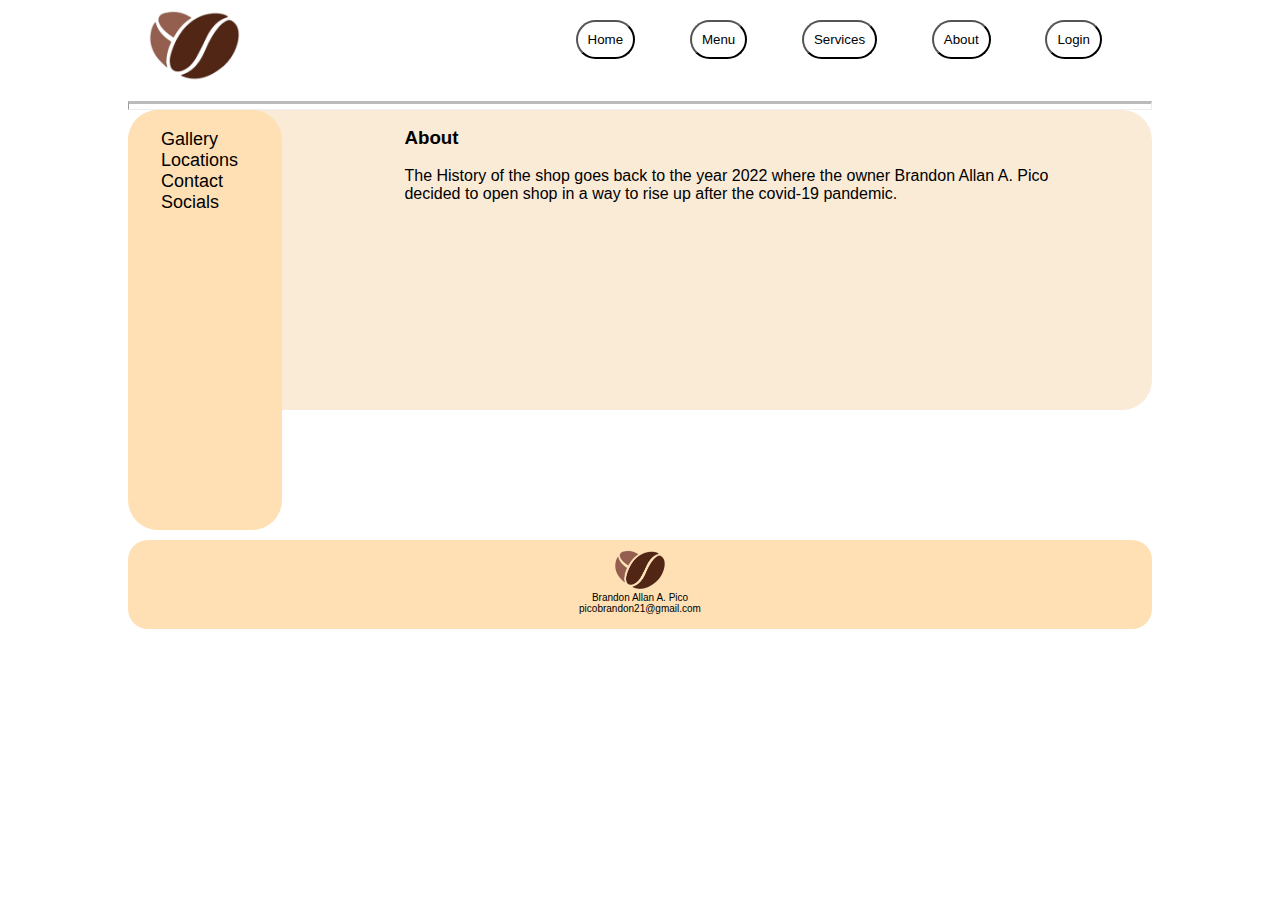
<file: About.html>
<!DOCTYPE html>
<html lang="en">
<head>
    <meta charset="UTF-8">
    <meta name="viewport" content="width=device-width, initial-scale=1.0">
    <title>Kohi</title>
    <link rel="stylesheet" href="About.css">
</head>
<body>
    <div id="wrapper-div">
    <div id="logo-nav-div" class="clearfix">
    <div id="logo-div">
        <a href="index.html"><img src="images/cbean.png" width="60%"></a>
    </div>

    <div class="nav-div">
            <a class="textnav mx-lg-2" href="index.html">
                <button class="button">Home</button></a>
            <a class="textnav mx-lg-2" href="Menu.html">
                <button class="button">Menu</button></a>
            <a class="textnav mx-lg-2" href="Services.html">
                <button class="button">Services</button></a>
            <a class="textnav mx-lg-2" href="About.html">
                <button class="button">About</button></a>
            <a class="textnav mx-lg-2" href="#">
                <button class="button">Login</button></a>
    </div>
    </div>


    <hr class="solid">

    <div id="container">
    <ul class="sidebar-div">
        <li class="nav-item"><a href="#">Gallery</a></li>
        <li class="nav-item"><a href="#">Locations</a></li>
        <li class="nav-item"><a href="#">Contact</a></li>
        <li class="nav-item"><a href="#">Socials</a></li>
        </ul>
    </div>

    <div id="container2">
        <div class="paragraph">
            <h3>About</h3><br>
                <p>The History of the shop goes back to the year 2022 where the owner Brandon Allan A. Pico
                     decided to open shop in a way to rise up after the covid-19 pandemic.
                    
                </p>
        </div>
    </div>
       
    <div class="container3">
        <div class="footer">
            <img src="images/cbean.png" width="5%"><br>Brandon Allan A. Pico<br>picobrandon21@gmail.com
        </div>
    </div>






    </div>
</body>
</html>
</file>
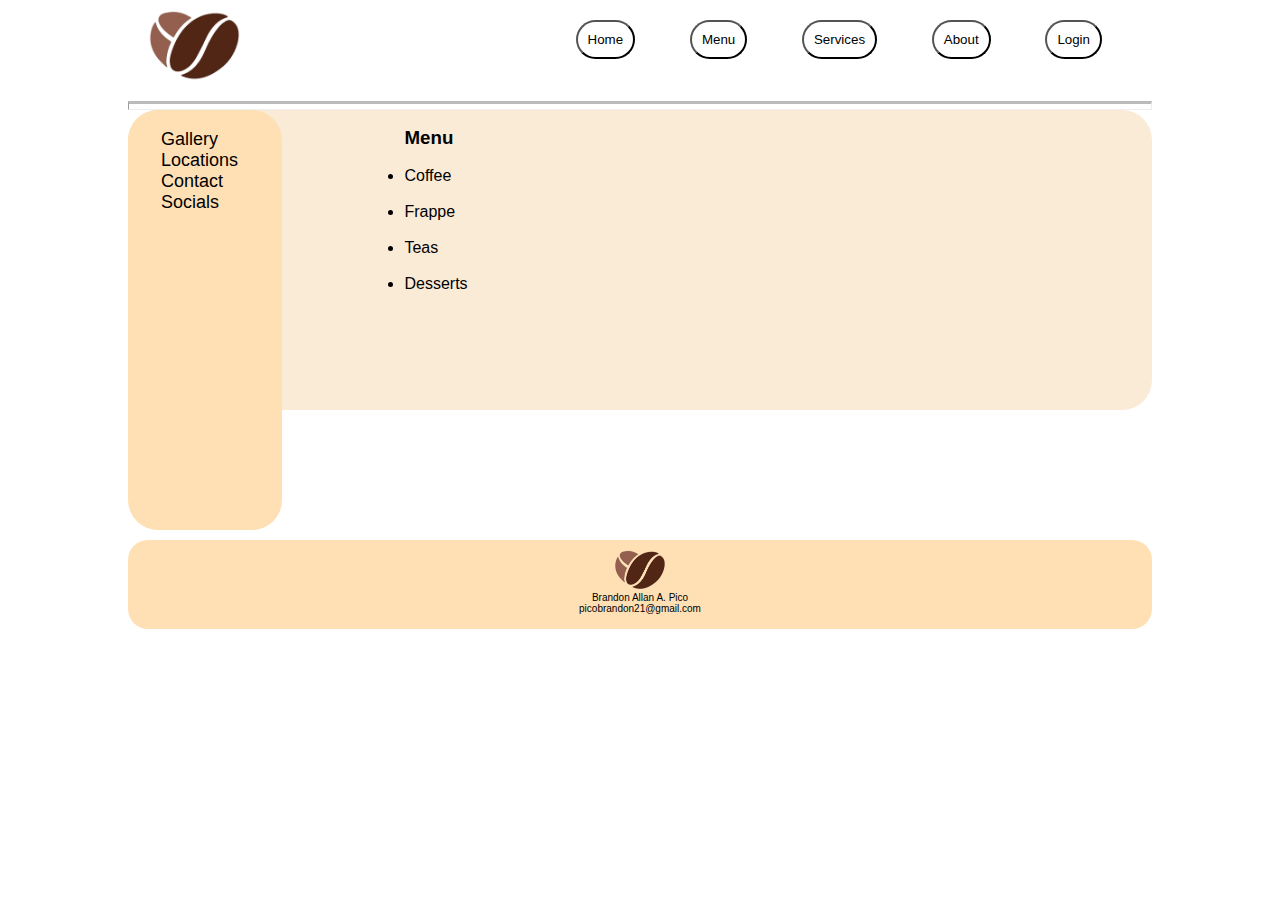
<file: Menu.html>
<!DOCTYPE html>
<html lang="en">
<head>
    <meta charset="UTF-8">
    <meta name="viewport" content="width=device-width, initial-scale=1.0">
    <title>Kohi</title>
    <link rel="stylesheet" href="Menu.css">
</head>
<body>
    <div id="wrapper-div">
    <div id="logo-nav-div" class="clearfix">
    <div id="logo-div">
        <a href="index.html"><img src="images/cbean.png" width="60%"></a>
    </div>

    <div class="nav-div">
            <a class="textnav mx-lg-2" href="index.html">
                <button class="button">Home</button></a>
            <a class="textnav mx-lg-2" href="Menu.html">
                <button class="button">Menu</button></a>
            <a class="textnav mx-lg-2" href="Services.html">
                <button class="button">Services</button></a>
            <a class="textnav mx-lg-2" href="About.html">
                <button class="button">About</button></a>
            <a class="textnav mx-lg-2" href="#">
                <button class="button">Login</button></a>
    </div>
    </div>


    <hr class="solid">

    <div id="container">
    <ul class="sidebar-div">
        <li class="nav-item"><a href="#">Gallery</a></li>
        <li class="nav-item"><a href="#">Locations</a></li>
        <li class="nav-item"><a href="#">Contact</a></li>
        <li class="nav-item"><a href="#">Socials</a></li>
        </ul>
    </div>

    <div id="container2">
        <div class="paragraph">
            <h3>Menu</h3><br>
                <ul>
                    <li>Coffee</li><br>
                    <li>Frappe</li><br>
                    <li>Teas</li><br>
                    <li>Desserts</li><br>
                </ul>
        </div>
    </div>
       
    <div class="container3">
        <div class="footer">
            <img src="images/cbean.png" width="5%"><br>Brandon Allan A. Pico<br>picobrandon21@gmail.com
        </div>
    </div>






    </div>
</body>
</html>
</file>
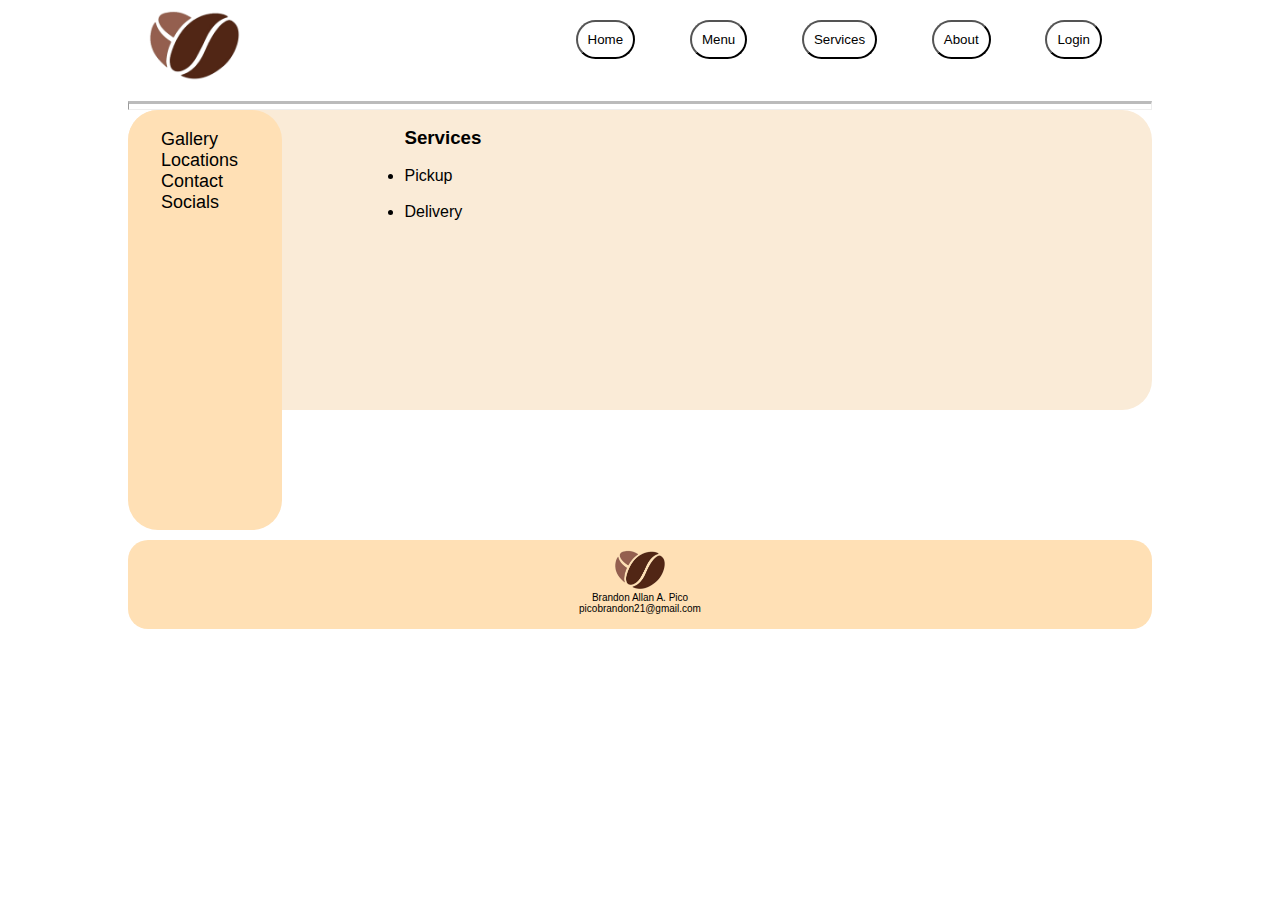
<file: Services.html>
<!DOCTYPE html>
<html lang="en">
<head>
    <meta charset="UTF-8">
    <meta name="viewport" content="width=device-width, initial-scale=1.0">
    <title>Kohi</title>
    <link rel="stylesheet" href="Services.css">
</head>
<body>
    <div id="wrapper-div">
    <div id="logo-nav-div" class="clearfix">
    <div id="logo-div">
        <a href="index.html"><img src="images/cbean.png" width="60%"></a>
    </div>

    <div class="nav-div">
            <a class="textnav mx-lg-2" href="index.html">
                <button class="button">Home</button></a>
            <a class="textnav mx-lg-2" href="Menu.html">
                <button class="button">Menu</button></a>
            <a class="textnav mx-lg-2" href="Services.html">
                <button class="button">Services</button></a>
            <a class="textnav mx-lg-2" href="About.html">
                <button class="button">About</button></a>
            <a class="textnav mx-lg-2" href="#">
                <button class="button">Login</button></a>
    </div>
    </div>


    <hr class="solid">

    <div id="container">
    <ul class="sidebar-div">
        <li class="nav-item"><a href="#">Gallery</a></li>
        <li class="nav-item"><a href="#">Locations</a></li>
        <li class="nav-item"><a href="#">Contact</a></li>
        <li class="nav-item"><a href="#">Socials</a></li>
        </ul>
    </div>

    <div id="container2">
        <div class="paragraph">
            <h3>Services</h3><br>
                <ul>
                    <li>Pickup</li><br>
                    <li>Delivery</li><br>
                </ul>
        </div>
    </div>
       
    <div class="container3">
        <div class="footer">
            <img src="images/cbean.png" width="5%"><br>Brandon Allan A. Pico<br>picobrandon21@gmail.com
        </div>
    </div>






    </div>
</body>
</html>
</file>
<file: About.css>
*{
    margin: 0px;
    padding: 0px;
    box-sizing: border-box;
    font-family: arial;
    color: black;
    text-decoration: none;
}


#logo-nav-div{
    width: 100%;
    min-height: 50px;
  
}

#logo-div{
    width: 17%;
    min-height: 50px;
    float: left;
    line-height: 50px;
    padding-left: 2%;
    padding-top: 10px;
}

.button{
    background-color: white;
    padding: 10px;
    text-align: center;
    cursor: pointer;
    border-radius: 20px;
}

.nav-div{
    float: right;
    font-size: 17px;
    margin-top: 20px;
}    

#container{
    width: 15%;
    float: left;
    padding: 10px 25px 30%;
    border-radius: 30px;
    background-color: rgb(255, 224, 181);
}
.sidebar-div{
    font-size: 18px;
    padding: 9px 8px;
    list-style-type: none;
}

.paragraph{
    padding-left: 27%;
    padding-right: 5%;
    padding-top: 10px;
}
#container2{
    background-color: antiquewhite;
    padding-top: 7px;
    border-radius: 30px;
    padding-bottom: 15px;
    min-height: 300px;
}

.container3{
    position: relative;
    text-align: center;
    background-color: rgb(255, 224, 181);
    font-size: 10px;
    padding-top: 10px;
    padding-bottom: 15px;
    border-radius: 20px;
    margin-top: 130px;
}

hr.solid {
    border-top: 3px solid #bbb;
    padding-bottom: 5px;
}



.textnav{
    padding-right: 50px;  
}
.clearfix::after{
    content: "";
    display: block;
    clear: both;
}
#wrapper-div {
    width: 80%;
    margin: auto;
}
</file>
<file: Menu.css>
*{
    margin: 0px;
    padding: 0px;
    box-sizing: border-box;
    font-family: arial;
    color: black;
    text-decoration: none;
}


#logo-nav-div{
    width: 100%;
    min-height: 50px;
  
}

#logo-div{
    width: 17%;
    min-height: 50px;
    float: left;
    line-height: 50px;
    padding-left: 2%;
    padding-top: 10px;
}

.button{
    background-color: white;
    padding: 10px;
    text-align: center;
    cursor: pointer;
    border-radius: 20px;
}

.nav-div{
    float: right;
    font-size: 17px;
    margin-top: 20px;
}    

#container{
    width: 15%;
    float: left;
    padding: 10px 25px 30%;
    border-radius: 30px;
    background-color: rgb(255, 224, 181);
}
.sidebar-div{
    font-size: 18px;
    padding: 9px 8px;
    list-style-type: none;
}

.paragraph{
    padding-left: 27%;
    padding-right: 5%;
    padding-top: 10px;
}
#container2{
    background-color: antiquewhite;
    padding-top: 7px;
    border-radius: 30px;
    padding-bottom: 15px;
    min-height: 300px;
}

.container3{
    position: relative;
    text-align: center;
    background-color: rgb(255, 224, 181);
    font-size: 10px;
    padding-top: 10px;
    padding-bottom: 15px;
    border-radius: 20px;
    margin-top: 130px;
    
}

hr.solid {
    border-top: 3px solid #bbb;
    padding-bottom: 5px;
}



.textnav{
    padding-right: 50px;  
}
.clearfix::after{
    content: "";
    display: block;
    clear: both;
}
#wrapper-div {
    width: 80%;
    margin: auto;
}
</file>
<file: Services.css>
*{
    margin: 0px;
    padding: 0px;
    box-sizing: border-box;
    font-family: arial;
    color: black;
    text-decoration: none;
}


#logo-nav-div{
    width: 100%;
    min-height: 50px;
  
}

#logo-div{
    width: 17%;
    min-height: 50px;
    float: left;
    line-height: 50px;
    padding-left: 2%;
    padding-top: 10px;
}

.button{
    background-color: white;
    padding: 10px;
    text-align: center;
    cursor: pointer;
    border-radius: 20px;
}

.nav-div{
    float: right;
    font-size: 17px;
    margin-top: 20px;
}    

#container{
    width: 15%;
    float: left;
    padding: 10px 25px 30%;
    border-radius: 30px;
    background-color: rgb(255, 224, 181);
}
.sidebar-div{
    font-size: 18px;
    padding: 9px 8px;
    list-style-type: none;
}

.paragraph{
    padding-left: 27%;
    padding-right: 5%;
    padding-top: 10px;
}
#container2{
    background-color: antiquewhite;
    padding-top: 7px;
    border-radius: 30px;
    padding-bottom: 15px;
    min-height: 300px;
}

.container3{
    position: relative;
    text-align: center;
    background-color: rgb(255, 224, 181);
    font-size: 10px;
    padding-top: 10px;
    padding-bottom: 15px;
    border-radius: 20px;
    margin-top: 130px;
}

hr.solid {
    border-top: 3px solid #bbb;
    padding-bottom: 5px;
}



.textnav{
    padding-right: 50px;  
}
.clearfix::after{
    content: "";
    display: block;
    clear: both;
}
#wrapper-div {
    width: 80%;
    margin: auto;
}
</file>
